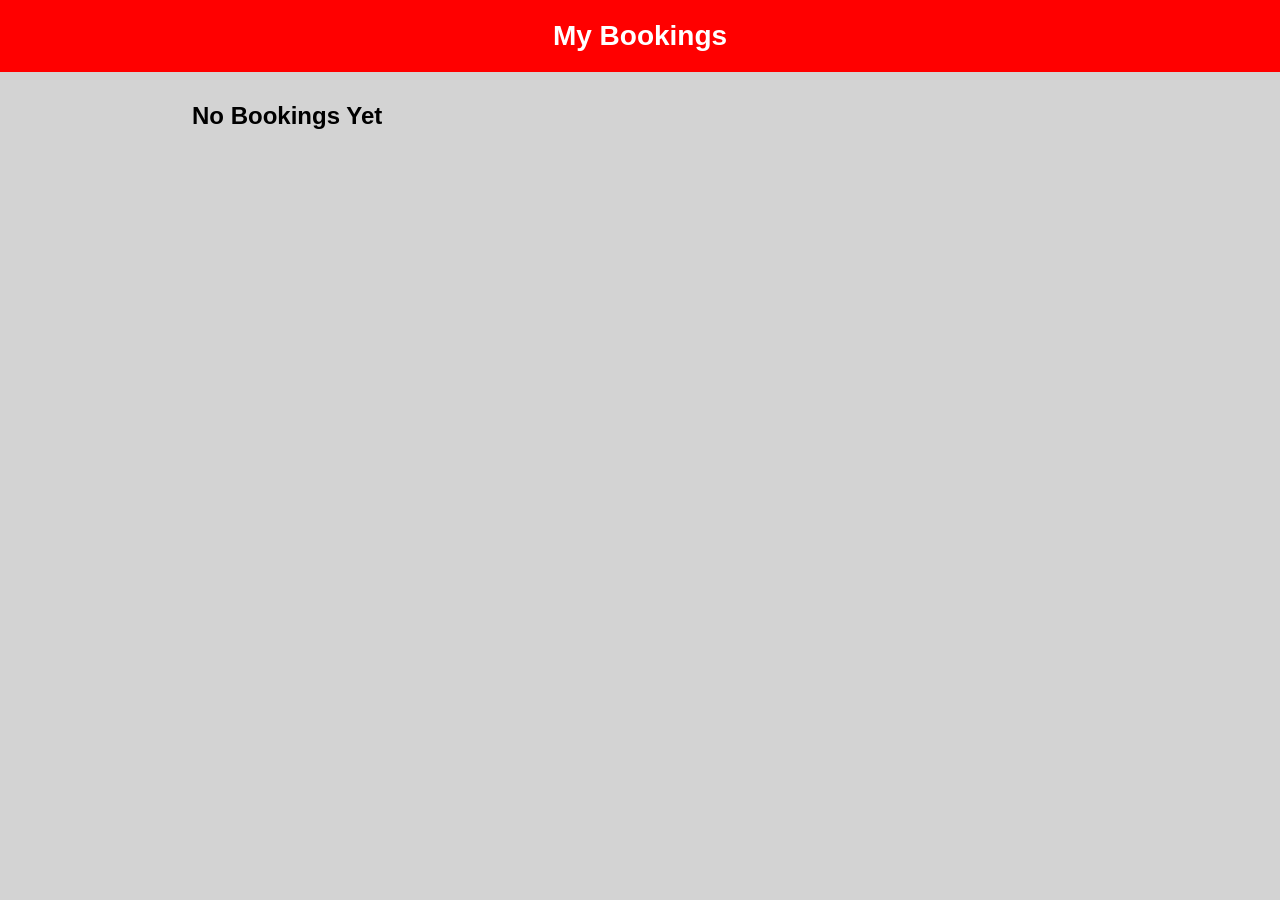
<file: booking.html>
<!DOCTYPE html>
<html>
<head>
    <title>My Bookings</title>
    <link rel="stylesheet" href="style.css">
</head>

<body class="bookings-page">

<header>
    My Bookings
</header>

<div class="bookings-container">
    <!-- Dynamic bookings will come here -->
</div>

<script src="booking.js"></script>

</body>
</html>
</file>
<file: style.css>
/*personaldetail*/
/*body{
            font-family: Arial, sans-serif;
            background-color:lightgrey;
        }

        .main{
            width: 650px;
            margin: 30px auto;
        }

        .card{
            background: white;
            padding: 20px;
            border-radius: 10px;
            margin-bottom: 20px;
        }

        h2{
            margin-top: 0px;
        }

        .form-group{
            margin-bottom: 15px;
        }

        input, select{
            width: 100%;
            padding: 12px;
            border-radius: 8px;
            border: 1px solid lightgrey;
            margin-top: 5px;
            box-sizing: border-box;
        }
		
        .phone-row select{
            width: 15%;
            display: inline-block;
            margin-right: 2%;
        }

        .phone-row input{
            width: 68%;
            display: inline-block;
        }

        #foot{
            color: gray;
        }
		.gender {
    margin-top: 8px;
}

.gender label {
    display: inline-block;
    margin-right: 25px;
    font-size: 16px;
    cursor: pointer;
}

.gender input {
    margin-right: 5px;
}
.submit-btn {
    width: 100%;
    padding: 12px;
    background-color: green;
    color: white;
    border: none;
    border-radius: 8px;
    font-size: 16px;
    cursor: pointer;
    margin-top: 15px;
}

.submit-btn:hover {
    background-color: darkgreen;
}
/*seat*/
 /*body {
            font-family: Arial;
            background-color: lightgray;
            text-align: center;
        }

        header {
            background-color: red;
            color: white;
            padding: 20px;
            font-size: 24px;
        }

        .container {
            margin: 30px auto;
            width: 50%;
            background: white;
            padding: 20px;
            border-radius: 10px;
            box-shadow: 0px 0px 10px gray;
        }

        .row {
            margin-bottom: 10px;
        }

        .seat {
            width: 40px;
            height: 40px;
            margin: 5px;
            background-color: lightgray;
            display: inline-block;
            line-height: 40px;
            border-radius: 5px;
            font-weight: bold;
        }

        .aisle {
            display: inline-block;
            width: 40px;
			
        }

        .seat:hover {
            background-color: darkgray;
        }

        .seat.selected {
            background-color: green;
            color: white;
        }

        .summary {
            margin-top: 20px;
            font-size: 18px;
        }

        button {
            margin-top: 20px;
            padding: 10px 20px;
            background-color: green;
            color: white;
            border: none;
            border-radius: 5px;
            cursor: pointer;
        }

        button:hover {
            background-color: darkgreen;
        }*/
        /*login*/
 /*body {
            font-family: Arial, sans-serif;
            background: white;
        }

        .login-box {
            width: 320px;
            padding: 40px;
            background: white;
            border-radius: 10px;
            box-shadow: 0 10px 25px rgba(0,0,0,0.3);

            position: absolute;
            top: 50%;
            left: 50%;
            transform: translate(-50%, -50%);
        }

        .login-box h2 {
            text-align: center;
            margin-bottom: 25px;
        }

        .input-box {
            margin-bottom: 20px;
        }

        .input-box label {
            font-size: 14px;
            display: block;
            margin-bottom: 5px;
        }

        .input-box input {
            width: 100%;
            padding: 10px;
            border-radius: 5px;
            border: 1px solid gray;
            font-size: 14px;
        }

        .login-btn {
            width: 100%;
            padding: 10px;
            background-color:blue;
            color: white;
            border: none;
            border-radius: 5px;
            font-size: 16px;
        }

        .login-btn:hover {
            background-color:black;
        }

        .extra {
            margin-top: 15px;
            text-align: center;
            font-size: 13px;
        }

        .extra a {
            text-decoration: none;
            color: blue;
        }

        .extra a:hover {
            text-decoration: underline;
        }
        /*register*/
        /*body {
            margin: 0;
            font-family: Arial, sans-serif;
            background: white;
        }

        .register-box {
            width: 350px;
            padding: 40px;
            background: white;
            border-radius: 10px;
            box-shadow: 0 10px 25px rgba(0,0,0,0.2);

            
            position: absolute;
            top: 50%;
            left: 50%;
            transform: translate(-50%, -50%);
        }

        .register-box h2 {
            text-align: center;
            margin-bottom: 25px;
        }

        .input-box {
            margin-bottom: 18px;
        }

        .input-box label {
            font-size: 14px;
            display: block;
            margin-bottom: 5px;
        }

        .input-box input {
            width: 100%;
            padding: 10px;
            border-radius: 5px;
            border: 1px solid gray;
            font-size: 14px;
        }

        .register-btn {
            width: 100%;
            padding: 10px;
            background-color:blue;
            color: white;
            border: none;
            border-radius: 5px;
            font-size: 16px;
            }

        .register-btn:hover {
            background-color:black;
        }

        .extra {
            margin-top: 15px;
            text-align: center;
            font-size: 13px;
        }

        .extra a {
            text-decoration: none;
            color:blue;
        }

        .extra a:hover {
            text-decoration: underline;
        }
        /*project*/
        /*body {
            margin: 0;
            font-family: Arial, sans-serif;
            background-color: lightgray;
        }

        header {
            background-color: red;
            color: white;
            padding: 20px;
            text-align: center;
            font-size: 28px;
            font-weight: bold;
        }

        #links {
            background-color: black;
            padding: 10px;
            text-align: center;
        }

        #links a {
            color: white;
            text-decoration: none;
            margin: 20px;
            font-size: 18px;
        }

        #links a:hover {
            color: yellow;
        }

        .banner {
            background-color:darkblue;
            height:250px;
            color:white;
            text-align:center;
            padding-top:100px;
            font-size:35px;
            font-weight:bold;
        }

        .booking-box {
            width: 70%;
            margin: -50px auto 40px auto;
            background-color: white;
            padding: 30px;
            border-radius: 10px;
            box-shadow: 0px 0px 10px gray;
            text-align: center;
        }

        input, select {
            padding: 10px;
            margin: 10px;
            width: 200px;
            border-radius: 5px;
            border: 1px solid gray;
        }
		input:focus, select:focus {
            border: 2px solid green;
            outline:none;
}


        button {
            padding: 10px 20px;
            background-color: green;
            color: white;
            border: none;
            border-radius: 5px;
            font-size: 16px;
        }

        button:hover {
            background-color: darkgreen;
        }

        footer {
            background-color: black;
            color: white;
            text-align: center;
            padding: 15px;
        }
		.account-wrapper {
    display: inline-block;
    position: relative;
}

.sidebar {
    display: none;
    position: absolute;
    top: 40px;
    left: 0;
    width: 250px;
    background-color: white;
    padding: 15px;
    box-shadow: 0px 0px 10px gray;
    text-align: left;
    border-radius: 8px;
}


.account-wrapper:hover .sidebar {
    display: block;
}

.sidebar h2 {
    margin-top: 0;
}

.sidebar p {
    padding: 8px 0;
    border-bottom: 1px solid #eee;
}
.sidebar a{
    padding: 8px 0;
    border-bottom: 1px solid #eee;
	
}
.sidebar a {
    color: black !important;
    text-decoration: none;
}

.sidebar p:hover {
    background-color: #f2f2f2;
    cursor: pointer;
}
.pi{
   color:black;
}*/
/*bus_page*/
/* body{
            font-family: Arial;
            background-color: lightgray;
            margin:0;
        }

        header{
            background-color:red;
            color:white;
            padding:20px;
            text-align:center;
        }

        .container{
            width:80%;
            margin:30px auto;
        }

        .bus-card{
            background:white;
            padding:20px;
            margin-bottom:15px;
            border-radius:8px;
            box-shadow:0px 0px 10px gray;
        }

        .btn{
            padding:8px 12px;
            background:green;
            color:white;
            border:none;
            border-radius:5px;
            cursor:pointer;
        }

        .btn:hover{
            background:darkgreen;
        }

        .no-bus{
            text-align:center;
            font-size:20px;
            color:red;
        }*/
        /* ===== GLOBAL ===== */
/* ===== GLOBAL ===== */
body {
    margin: 0;
    font-family: Arial, sans-serif;
    background-color: lightgray; /* FIXED (was turning black) */
}

/* ===== HEADER ===== */
header {
    background-color: red;
    color: white;
    padding: 20px;
    text-align: center;
    font-size: 28px;
    font-weight: bold;
}

/* ===== NAVBAR ===== */
#links {
    background-color: black;
    padding: 12px;
    text-align: center;
}

#links a {
    color: white;
    text-decoration: none;
    margin: 0 20px;
    font-size: 18px;
}

#links a:hover {
    color: yellow;
}

/* ===== ACCOUNT TEXT ===== */
.account-text {
    text-align: center;
    margin-top: 20px;
    font-size: 18px;
}

/* ===== BANNER ===== */
.banner {
    background-color: darkblue;
    height: 220px;
    color: white;
    text-align: center;
    padding-top: 80px;
    font-size: 32px;
    font-weight: bold;
}

/* ===== BOOKING BOX ===== */
.booking-box {
    width: 60%;
    margin: -40px auto 40px auto;
    background-color: white;
    padding: 25px;
    border-radius: 10px;
    box-shadow: 0px 0px 10px gray;
    text-align: center;
}

.booking-box input,
.booking-box select {
    padding: 10px;
    margin: 10px;
    width: 180px;
    border-radius: 5px;
    border: 1px solid gray;
}

.booking-box input:focus,
.booking-box select:focus {
    border: 2px solid green;
    outline: none;
}

.booking-box button {
    padding: 10px 20px;
    background-color: green;
    color: white;
    border: none;
    border-radius: 5px;
}

.booking-box button:hover {
    background-color: darkgreen;
}

/* ===== FOOTER ===== */
footer {
    background-color: black;
    color: white;
    text-align: center;
    padding: 15px;
}
/* ===== BUS PAGE ===== */

.bus-container {
    width: 80%;
    margin: 30px auto;
}

.bus-card {
    background: white;
    padding: 20px;
    margin-bottom: 20px;
    border-radius: 10px;
    box-shadow: 0px 0px 10px gray;
    transition: 0.3s;
    text-align: center;
}

.bus-card h2 {
    margin-bottom: 10px;
}

.bus-card p {
    margin: 5px 0;
    font-size: 16px;
}

.bus-card:hover {
    transform: scale(1.02);
}

.btn {
    margin-top: 10px;
    padding: 10px 18px;
    background: green;
    color: white;
    border: none;
    border-radius: 6px;
    font-size: 15px;
}

.btn:hover {
    background: darkgreen;
}

.no-bus {
    text-align: center;
    font-size: 20px;
    color: red;
}
/* ===== SEAT PAGE ===== */

.seat-container {
    width: 400px;
    margin: 40px auto;
    background: white;
    padding: 20px;
    border-radius: 10px;
    box-shadow: 0px 0px 10px gray;
    text-align: center;
}

.row {
    margin-bottom: 10px;
}

.seat {
    width: 40px;
    height: 40px;
    margin: 5px;
    background-color: lightgray;
    display: inline-block;
    line-height: 40px;
    border-radius: 5px;
    font-weight: bold;
    cursor: pointer;
}

.seat:hover {
    background-color: gray;
}

.seat.selected {
    background-color: green;
    color: white;
}

.seat.booked {
    background-color: red;
    color: white;
    pointer-events: none;
}

.summary {
    margin-top: 20px;
    font-size: 18px;
}

.confirm-btn {
    margin-top: 15px;
    padding: 10px 20px;
    background-color: green;
    color: white;
    border: none;
    border-radius: 5px;
}

.confirm-btn:hover {
    background-color: darkgreen;
}
.aisle {
    display: inline-block;
    width: 40px;   /* THIS CREATES SPACE */
}
/* ===== PASSENGER DETAILS PAGE ===== */
/* ===== PASSENGER DETAILS (SCOPED) ===== */

.passenger-page {
    font-family: Arial, sans-serif;
    background-color: lightgrey;
    padding: 20px 0;
}

.passenger-page .main {
    width: 650px;
    margin: 30px auto;
}

.passenger-page .card {
    background: white;
    padding: 20px;
    border-radius: 10px;
    margin-bottom: 20px;
}

.passenger-page h2 {
    margin-top: 0px;
}

.passenger-page .form-group {
    margin-bottom: 15px;
}

.passenger-page input,
.passenger-page select {
    width: 100%;
    padding: 12px;
    border-radius: 8px;
    border: 1px solid lightgrey;
    margin-top: 5px;
    box-sizing: border-box;
}

/* PHONE */
.passenger-page .phone-row select {
    width: 20%;
    display: inline-block;
    margin-right: 3%;
}

.passenger-page .phone-row input {
    width: 75%;
    display: inline-block;
}

/* FOOT TEXT */
.passenger-page #foot {
    color: gray;
}

/* GENDER */
.passenger-page .gender {
    margin-top: 8px;
}

.passenger-page .gender label {
    display: inline-block;
    margin-right: 25px;
    font-size: 16px;
    cursor: pointer;
}

.passenger-page .gender input {
    margin-right: 5px;
}

/* BUTTON */
.passenger-page .submit-btn {
    width: 100%;
    padding: 12px;
    background-color: green;
    color: white;
    border: none;
    border-radius: 8px;
    font-size: 16px;
    cursor: pointer;
    margin-top: 15px;
}

.passenger-page .submit-btn:hover {
    background-color: darkgreen;
}
/* ===== BOOKINGS PAGE ===== */

.bookings-page {
    background-color: lightgray;
    font-family: Arial;
}

.bookings-container {
    width: 70%;
    margin: 30px auto;
}

.booking-card {
    background: white;
    padding: 20px;
    margin-bottom: 15px;
    border-radius: 10px;
    box-shadow: 0px 0px 10px gray;
}

.booking-card h3 {
    margin-top: 0;
}

.status {
    font-weight: bold;
    margin-top: 10px;
}

.confirmed {
    color: green;
}

.pending {
    color: orange;
}/* ===== HELP PAGE ===== */

.help-page {
    background-color: lightgray;
}

.help-container {
    width: 70%;
    margin: 30px auto;
}

textarea {
    width: 100%;
    padding: 10px;
    border-radius: 8px;
    border: 1px solid lightgrey;
    margin-top: 5px;
    box-sizing: border-box;
}
/* Confirm Page */
body {
    font-family: Arial, sans-serif;
    background-color: lightgrey;
    margin: 0;
}

/* Center box */
.confirm-container {
    width: 400px;
    margin: 100px auto;
    background: white;
    padding: 25px;
    border-radius: 10px;
    text-align: center;
}

/* Heading */
.confirm-container h2 {
    color: green;
    margin-bottom: 15px;
}

/* Text */
.confirm-container p {
    font-size: 16px;
    margin: 10px 0;
}

/* Button */
.confirm-btn {
    display: inline-block;
    margin-top: 20px;
    padding: 10px 20px;
    background-color: green;
    color: white;
    text-decoration: none;
    border-radius: 6px;
}

.confirm-btn:hover {
    background-color: darkgreen;
}
/* ===== LOGIN PAGE ONLY (same design) ===== */
/* ===== LOGIN PAGE WITHOUT FLEX ===== */

.login-page {
    font-family: Arial, sans-serif;
    background: #f5f6fa;
    height: 100vh;
    margin: 0;
}

/* Login Box */
.login-page .login-box {
    width: 350px;
    padding: 30px;
    background: #fff;
    border-radius: 12px;
    box-shadow: 0 8px 25px rgba(0,0,0,0.2);

    position: absolute;
    top: 50%;
    left: 50%;
    transform: translate(-50%, -50%);
}

/* Heading */
.login-page .login-box h2 {
    text-align: center;
    margin-bottom: 20px;
}

/* Input group */
.login-page .input-box {
    margin-bottom: 18px;
}

/* Labels */
.login-page .input-box label {
    font-size: 14px;
    margin-bottom: 5px;
    display: block;
}

/* Inputs */
.login-page .input-box input {
    width: 100%;
    padding: 10px;
    border-radius: 6px;
    border: 1px solid #ccc;
}

/* Button */
.login-page .login-btn {
    width: 100%;
    padding: 12px;
    background: linear-gradient(to right, #1e3c72, #2a5298);
    color: white;
    border: none;
    border-radius: 6px;
    font-size: 16px;
    cursor: pointer;
}

/* Hover */
.login-page .login-btn:hover {
    opacity: 0.9;
}

/* Bottom text */
.login-page .extra {
    margin-top: 15px;
    text-align: center;
    font-size: 13px;
}

/* Links */
.login-page .extra a {
    color: #1e3c72;
    text-decoration: none;
}

.login-page .extra a:hover {
    text-decoration: underline;
}
/* ===== REGISTER PAGE (NO FLEX) ===== */

.register-page {
    font-family: Arial, sans-serif;
    background: #f5f6fa;
    height: 100vh;
    margin: 0;
}

/* Register Box */
.register-page .register-box {
    width: 350px;
    padding: 30px;
    background: #fff;
    border-radius: 12px;
    box-shadow: 0 8px 25px rgba(0,0,0,0.2);

    position: absolute;
    top: 50%;
    left: 50%;
    transform: translate(-50%, -50%);
}

/* Heading */
.register-page .register-box h2 {
    text-align: center;
    margin-bottom: 20px;
}

/* Input group */
.register-page .input-box {
    margin-bottom: 18px;
}

/* Labels */
.register-page .input-box label {
    font-size: 14px;
    margin-bottom: 5px;
    display: block;
}

/* Inputs */
.register-page .input-box input {
    width: 100%;
    padding: 10px;
    border-radius: 6px;
    border: 1px solid #ccc;
}

/* Button */
.register-page .register-btn {
    width: 100%;
    padding: 12px;
    background: linear-gradient(to right, #11998e, #38ef7d);
    color: white;
    border: none;
    border-radius: 6px;
    font-size: 16px;
    cursor: pointer;
}

/* Hover */
.register-page .register-btn:hover {
    opacity: 0.9;
}

/* Bottom text */
.register-page .extra {
    margin-top: 15px;
    text-align: center;
    font-size: 13px;
}

/* Links */
.register-page .extra a {
    color: #11998e;
    text-decoration: none;
}

.register-page .extra a:hover {
    text-decoration: underline;
}
/* ===== PROFILE PAGE ===== */

.profile-page {
    font-family: Arial, sans-serif;
    background: #f5f6fa;
    height: 100vh;
    margin: 0;
}

/* Profile box */
.profile-page .profile-box {
    width: 350px;
    padding: 30px;
    background: white;
    border-radius: 12px;
    box-shadow: 0 8px 25px rgba(0,0,0,0.2);

    position: absolute;
    top: 50%;
    left: 50%;
    transform: translate(-50%, -50%);
}

.profile-page h2 {
    text-align: center;
    margin-bottom: 20px;
}

.profile-page p {
    font-size: 16px;
    margin: 10px 0;
}
</file>
